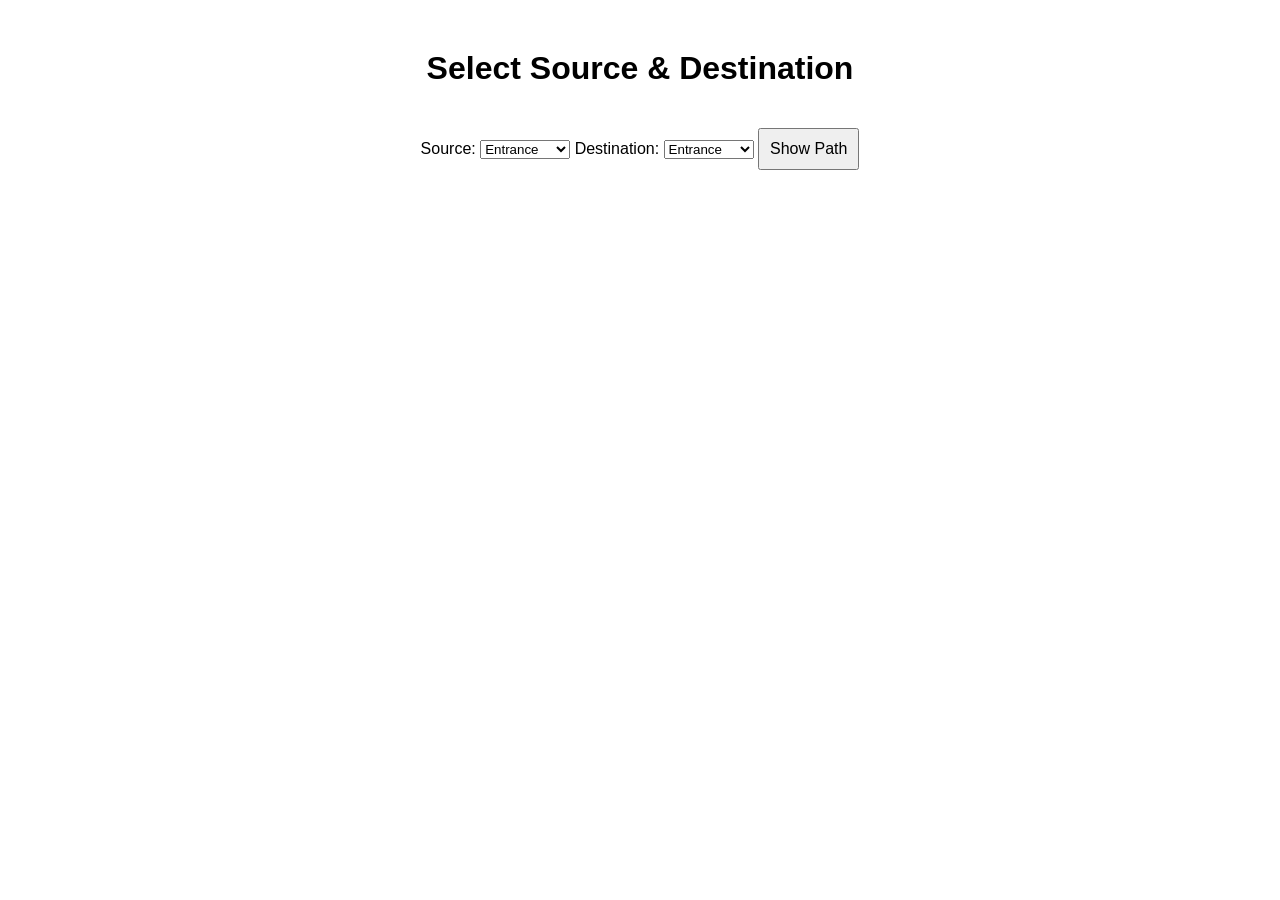
<file: index.html>
<!DOCTYPE html>
<html lang="en">
<head>
    <meta charset="UTF-8">
    <meta name="viewport" content="width=device-width, initial-scale=1.0">
    <title>College Navigation</title>
    <link rel="stylesheet" href="styles.css">
</head>
<body>
    <div class="container">
        <h1>Select Source & Destination</h1>
        <label for="source">Source:</label>
        <select id="source">
            <option value="Entrance">Entrance</option>
            <option value="Office">Office</option>
            <option value="Classroom">Classroom</option>
            <option value="Canteen">Canteen</option>
            <option value="Playground">Playground</option>
        </select>

        <label for="destination">Destination:</label>
        <select id="destination">
            <option value="Entrance">Entrance</option>
            <option value="Office">Office</option>
            <option value="Classroom">Classroom</option>
            <option value="Canteen">Canteen</option>
            <option value="Playground">Playground</option>
        </select>

        <button onclick="navigate()">Show Path</button>
    </div>

    <script src="input.js"></script>
</body>
</html>
</file>
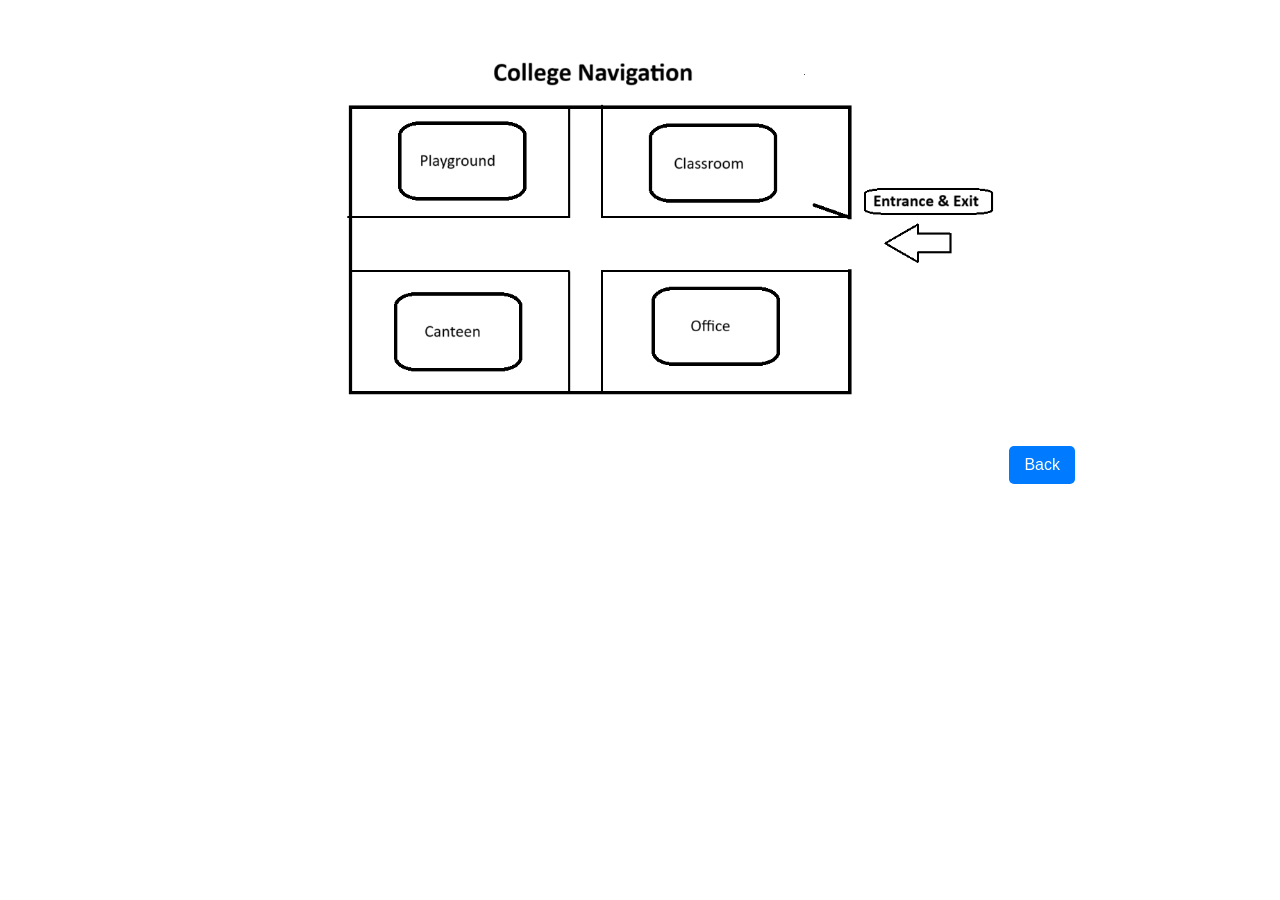
<file: map.html>
<!DOCTYPE html>
<html lang="en">
<head>
    <meta charset="UTF-8">
    <meta name="viewport" content="width=device-width, initial-scale=1.0">
    <title>Map</title>
    <link rel="stylesheet" href="map.css">
</head>
<body>
    <div class="map-container">
        <canvas id="mapCanvas"></canvas>
        <img id="mapImage" src="Campus Navigation.png" alt="College Map">
    </div>
    <button onclick="goBack()">Back</button>

    <script src="map.js"></script>
</body>
</html>
</file>
<file: styles.css>
body {
    font-family: Arial, sans-serif;
    text-align: center;
}

.container {
    margin-top: 50px;
}

button {
    margin-top: 20px;
    padding: 10px;
    font-size: 16px;
    cursor: pointer;
}
</file>
<file: map.css>
body {
    font-family: Arial, sans-serif;
    text-align: center;
    margin: 0;
    padding: 0;
}

.map-container {
    position: relative;
    display: inline-block;
    width: 90%;
    max-width: 800px;
    margin-top: 20px;
}

#mapImage {
    width: 100%;
    height: auto;
    display: block;
}

#mapCanvas {
    position: absolute;
    top: 0;
    left: 0;
    width: 100%;
    height: 100%;
    pointer-events: none;
}

button {
    margin-top: 20px;
    padding: 10px 15px;
    font-size: 16px;
    background-color: #007BFF;
    color: white;
    border: none;
    cursor: pointer;
    border-radius: 5px;
}

button:hover {
    background-color: #0056b3;
}
</file>
